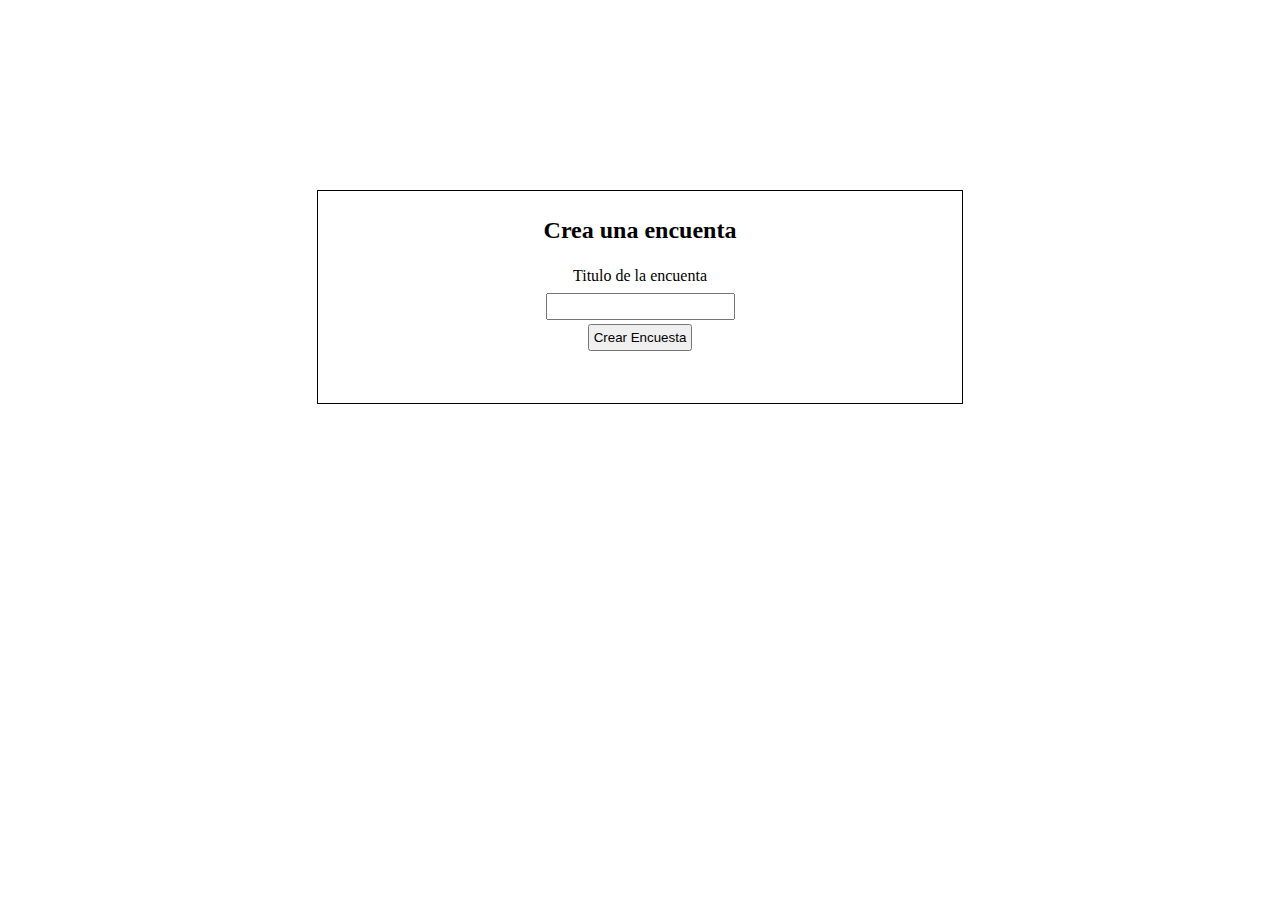
<file: votar/index.html>
<!DOCTYPE html>
<html>
<head>
	<title></title>

	<style type="text/css">

		#main-content{
			width:40%;
			margin: 0 auto;
			margin-top:15%;
		}
		ul li{
			background: #eee;
			list-style: none;
			padding: 4px;
			margin-top:4px;
			display: block;
			width: 45%;
			cursor:pointer;
		}
		ul li:hover{
			background: skyblue;
		}

		#main-content{
			border: 1px solid black;
			padding: 6px;
			width: 50%;
			min-height: 200px;
		}

 		#main-content form input , #main-content form label{
 			display: block;
 			margin-top: 4px;
 			padding: 4px;
 		}

		 #main-content form label{
 			margin-top: 8px;
 		
 		}
 

	</style>
</head>
<body>
<div id="main-content">	
</div>
</body>

<template id="crear-encuestas">	
	<center>	
		<div>
			<h2>Crea una encuenta</h2>
		</div>
		<form id="form-encuestas" action="crear-encuestas">
			<label>Titulo de la encuenta</label>
			<input type="text" name="titulo" id="text-encuesta">
			<input type="submit" name="Crear Encuesta" id="crear-encuesta" value="Crear Encuesta">
		</form>
	</center>
</template>	


<template id="crear-preguntas">	
	<center>	
		<div>
			<h2>Ingrese la pregunta</h2>
		</div>
		<form id="form-preguntas" action="crear-preguntas">
			<label>Introduce una pregunta</label>			
			<input type="text" name="pregunta" id="text-pregunta">
			<input type="submit" name="" id="crear-pregunta" value="Crear Pregunta">
			<input type="submit" name="" id="main-back" value="Crear nueva encuesta">
		</form>
	</center>
</template>	


<template id="crear-respuestas">	
	<center>	
		<div>
			<h2>Introduce las respuestas</h2>
		</div>
		<form id="form-respuestas">
			<label>Introduce la Respuesta</label>
			<br>
			<input type="text" name="respuesta" id="text-respuestas">
			<input type="submit" name="" id="crear-respuestas" value="Crear Respuesta">
			<input type="submit" name="" id="back" value="Crear nueva pregunta">
		</form>
	</center>
</template>	





<script src="main.js"></script>
</html>
</file>
